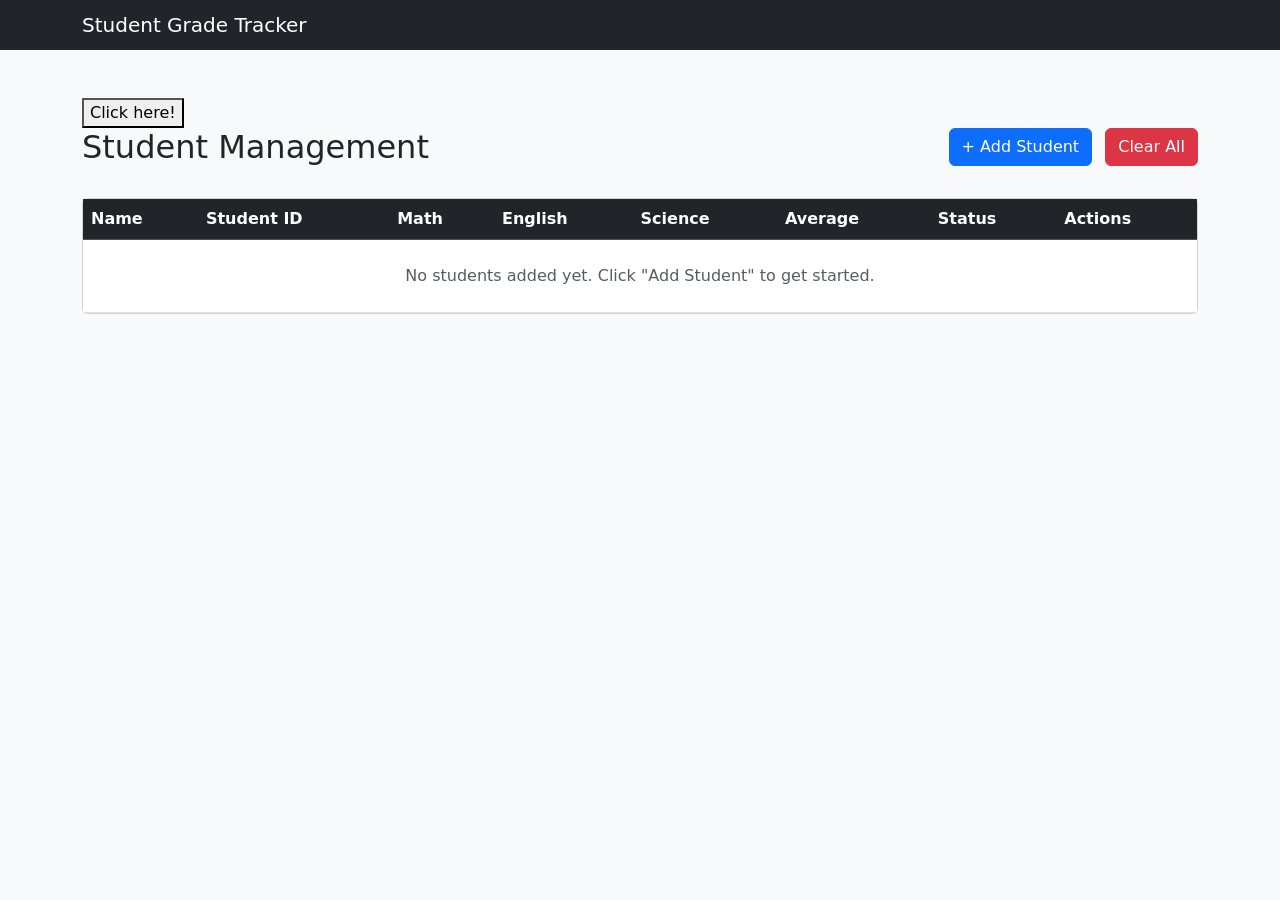
<file: index.html>
<!DOCTYPE html>
<html lang="en">
<head>
    <meta charset="UTF-8">
    <meta name="viewport" content="width=device-width, initial-scale=1.0">
    <title>Student Grade Tracker</title>
    <link href="https://cdn.jsdelivr.net/npm/bootstrap@5.3.0/dist/css/bootstrap.min.css" rel="stylesheet">
</head>
<body class="bg-light">
    <nav class="navbar navbar-dark bg-dark mb-5">
        <div class="container">
            <a class='navbar-brand mb-0 h1' href='index.html'>Student Grade Tracker</a>
        </div>
    </nav>

    <div class="container">
        <div class="row mb-4">

            <div>
                <button onclick="welcomeAlert()">Click here!</button>
            </div>

            <div class="col-md-8">
                <h2>Student Management</h2>
            </div>
            <div class="col-md-4 text-end">
                <a class='btn btn-primary' href='add-student.html'>+ Add Student</a>
                <button class="btn btn-danger ms-2" id="clearAllBtn">Clear All</button>
            </div>
        </div>

        <!-- Students Table -->
        <div class="card">
            <div class="table-responsive">
                <table class="table table-hover mb-0" id="studentsTable">
                    <thead class="table-dark">
                        <tr>
                            <th>Name</th>
                            <th>Student ID</th>
                            <th>Math</th>
                            <th>English</th>
                            <th>Science</th>
                            <th>Average</th>
                            <th>Status</th>
                            <th>Actions</th>
                        </tr>
                    </thead>
                    <tbody id="tableBody">
                        <tr>
                            <td colspan="9" class="text-center text-muted py-4">
                                No students added yet. Click "Add Student" to get started.
                            </td>
                        </tr>
                    </tbody>
                </table>
            </div>
        </div>
    </div>

    <script src="scripts/example.js"></script>

</body>
</html>
</file>
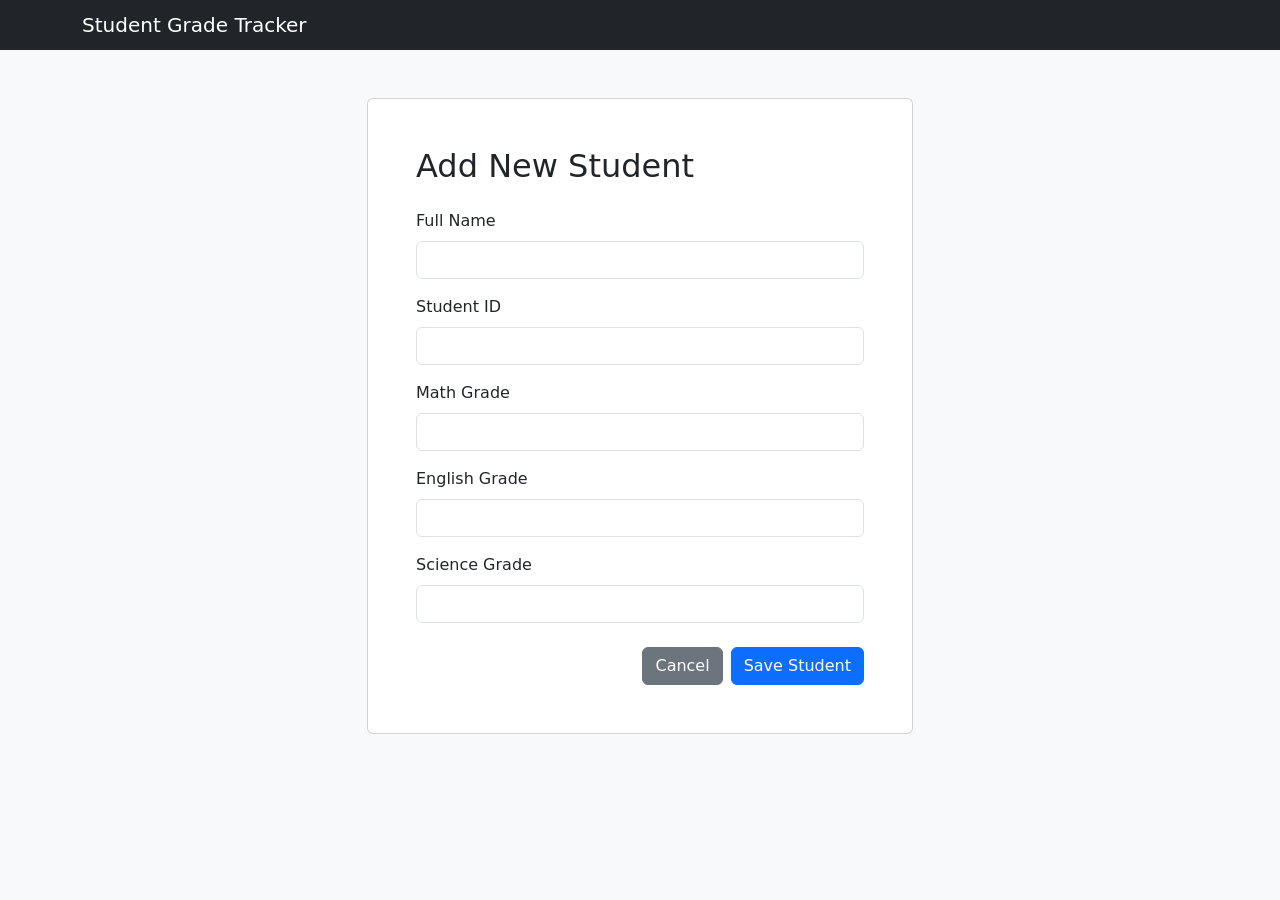
<file: add-student.html>
<!DOCTYPE html>
<html lang="en">
<head>
    <meta charset="UTF-8">
    <meta name="viewport" content="width=device-width, initial-scale=1.0">
    <title>Add Student - Student Grade Tracker</title>
    <link href="https://cdn.jsdelivr.net/npm/bootstrap@5.3.0/dist/css/bootstrap.min.css" rel="stylesheet">
</head>
<body class="bg-light">
    <nav class="navbar navbar-dark bg-dark mb-5">
        <div class="container">
            <a class='navbar-brand mb-0 h1' href='/'>Student Grade Tracker</a>
        </div>
    </nav>

    <div class="container">
        <div class="row justify-content-center">
            <div class="col-md-6">
                <div class="card">
                    <div class="card-body p-5">
                        <h2 class="card-title mb-4">Add New Student</h2>
                        <form id="addStudentForm">
                            <div class="mb-3">
                                <label for="studentName" class="form-label">Full Name</label>
                                <input type="text" class="form-control" id="studentName" required>
                            </div>
                            <div class="mb-3">
                                <label for="studentId" class="form-label">Student ID</label>
                                <input type="text" class="form-control" id="studentId" required>
                            </div>
                            <div class="mb-3">
                                <label for="mathGrade" class="form-label">Math Grade</label>
                                <input type="number" class="form-control" id="mathGrade" min="0" max="100" required>
                            </div>
                            <div class="mb-3">
                                <label for="englishGrade" class="form-label">English Grade</label>
                                <input type="number" class="form-control" id="englishGrade" min="0" max="100" required>
                            </div>
                            <div class="mb-3">
                                <label for="scienceGrade" class="form-label">Science Grade</label>
                                <input type="number" class="form-control" id="scienceGrade" min="0" max="100" required>
                            </div>
                            <div class="d-grid gap-2 d-md-flex justify-content-md-end mt-4">
                                <a class='btn btn-secondary' href='/'>Cancel</a>
                                <button type="submit" class="btn btn-primary" onclick="saveStudentInfo(event)">Save Student</button>
                            </div>
                        </form>
                    </div>
                </div>
            </div>
        </div>
    </div>

    <script src="scripts/add-student.js"></script>
</body>
</html>
</file>
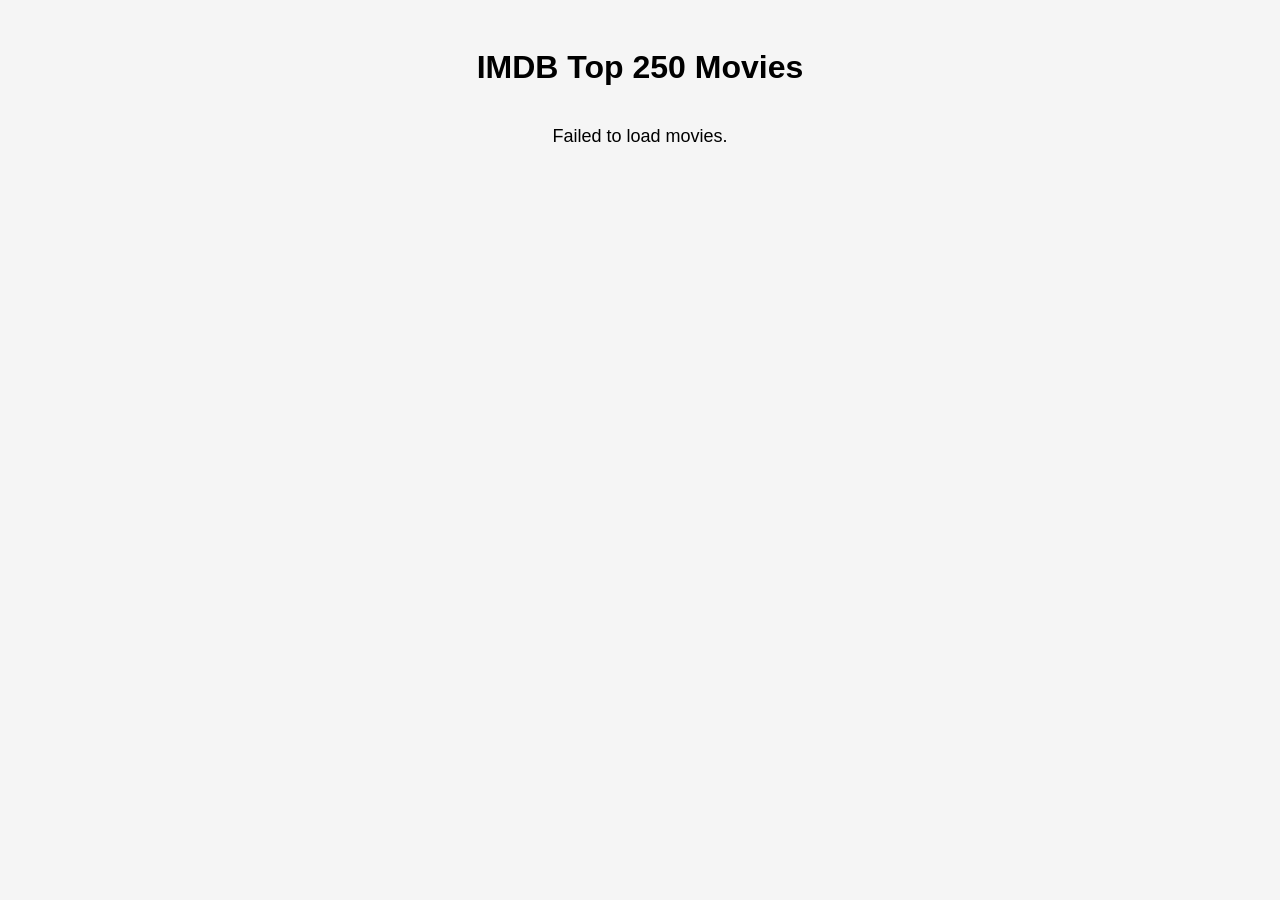
<file: ckasswork.html>
<!DOCTYPE html>
<html lang="en">
<head>
  <meta charset="UTF-8">
  <title>IMDB Top 250 Movies</title>
  <style>
    body { font-family: Arial, sans-serif; background: #f5f5f5; padding: 20px; }
    h1 { text-align: center; }
    #movies { display: flex; flex-wrap: wrap; gap: 20px; justify-content: center; }
    .movie-card {
      background: white; border-radius: 8px; box-shadow: 0 2px 6px rgba(0,0,0,0.1);
      width: 180px; padding: 10px; text-align: center;
    }
    .movie-card img { width: 100%; border-radius: 4px; }
    .movie-card h3 { font-size: 14px; margin: 8px 0 4px; }
    .movie-card p { font-size: 12px; color: #666; margin: 2px 0; }
    .rating { color: #f5c518; font-weight: bold; font-size: 14px; }
    #loading { text-align: center; font-size: 18px; margin-top: 40px; }
  </style>
</head>
<body>
  <h1>IMDB Top 250 Movies</h1>
  <div id="loading">Loading...</div>
  <div id="movies"></div>

  <script src="https://code.jquery.com/jquery-3.7.1.min.js"></script>
  <script src="scripts/classwork.js"></script>
</body>
</html>
</file>
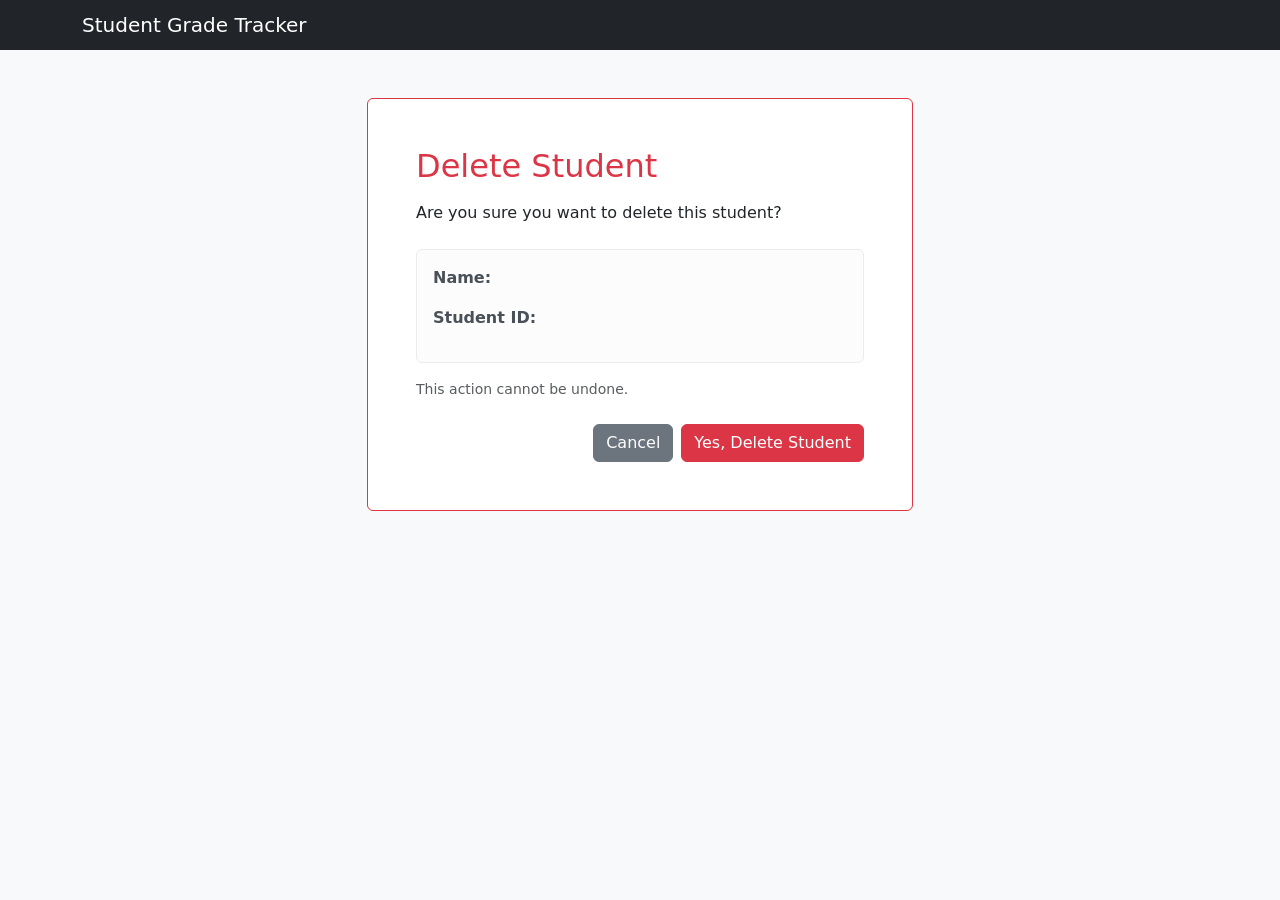
<file: delete-student.html>
<!DOCTYPE html>
<html lang="en">
<head>
    <meta charset="UTF-8">
    <meta name="viewport" content="width=device-width, initial-scale=1.0">
    <title>Delete Student - Student Grade Tracker</title>
    <link href="https://cdn.jsdelivr.net/npm/bootstrap@5.3.0/dist/css/bootstrap.min.css" rel="stylesheet">
</head>
<body class="bg-light">
    <nav class="navbar navbar-dark bg-dark mb-5">
        <div class="container">
            <a class='navbar-brand mb-0 h1' href='/'>Student Grade Tracker</a>
        </div>
    </nav>

    <div class="container">
        <div class="row justify-content-center">
            <div class="col-md-6">
                <div class="card border-danger">
                    <div class="card-body p-5">
                        <h2 class="card-title text-danger mb-3">Delete Student</h2>
                        <p class="mb-4">Are you sure you want to delete this student?</p>

                        <div class="alert alert-light" id="studentInfo">
                            <p><strong>Name:</strong> <span id="infoName"></span></p>
                            <p><strong>Student ID:</strong> <span id="infoId"></span></p>
                        </div>

                        <p class="text-muted small mb-4">This action cannot be undone.</p>

                        <div class="d-grid gap-2 d-md-flex justify-content-md-end">
                            <a class='btn btn-secondary' href='/'>Cancel</a>
                            <button type="button" class="btn btn-danger" id="confirmDeleteBtn">Yes, Delete Student</button>
                        </div>
                    </div>
                </div>
            </div>
        </div>
    </div>
</body>
</html>
</file>
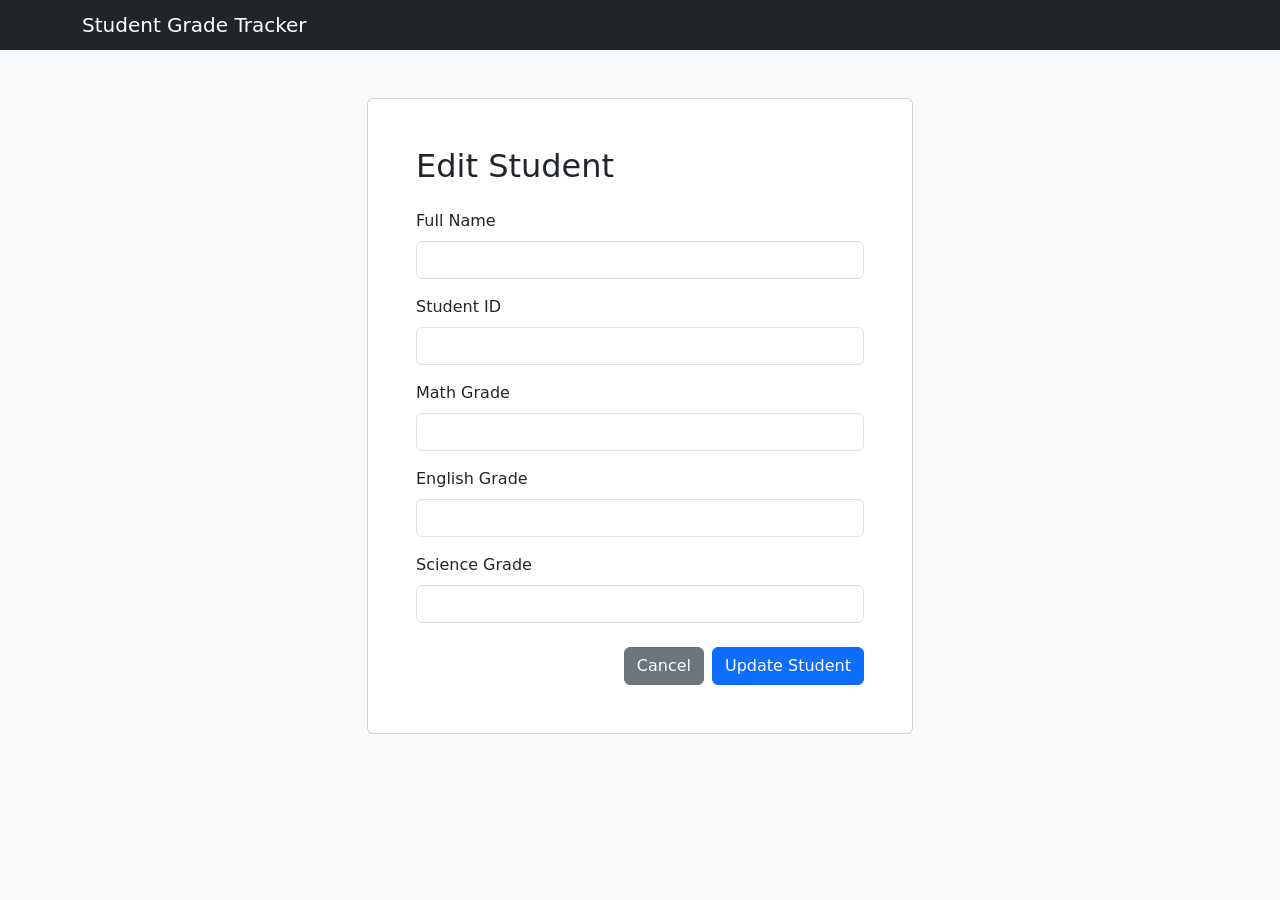
<file: edit-student.html>
<!DOCTYPE html>
<html lang="en">
<head>
    <meta charset="UTF-8">
    <meta name="viewport" content="width=device-width, initial-scale=1.0">
    <title>Edit Student - Student Grade Tracker</title>
    <link href="https://cdn.jsdelivr.net/npm/bootstrap@5.3.0/dist/css/bootstrap.min.css" rel="stylesheet">
</head>
<body class="bg-light">
    <nav class="navbar navbar-dark bg-dark mb-5">
        <div class="container">
            <a class='navbar-brand mb-0 h1' href='/'>Student Grade Tracker</a>
        </div>
    </nav>

    <div class="container">
        <div class="row justify-content-center">
            <div class="col-md-6">
                <div class="card">
                    <div class="card-body p-5">
                        <h2 class="card-title mb-4">Edit Student</h2>
                        <form id="editStudentForm">
                            <div class="mb-3">
                                <label for="studentName" class="form-label">Full Name</label>
                                <input type="text" class="form-control" id="studentName" required>
                            </div>
                            <div class="mb-3">
                                <label for="studentId" class="form-label">Student ID</label>
                                <input type="text" class="form-control" id="studentId" required>
                            </div>
                            <div class="mb-3">
                                <label for="mathGrade" class="form-label">Math Grade</label>
                                <input type="number" class="form-control" id="mathGrade" min="0" max="100" required>
                            </div>
                            <div class="mb-3">
                                <label for="englishGrade" class="form-label">English Grade</label>
                                <input type="number" class="form-control" id="englishGrade" min="0" max="100" required>
                            </div>
                            <div class="mb-3">
                                <label for="scienceGrade" class="form-label">Science Grade</label>
                                <input type="number" class="form-control" id="scienceGrade" min="0" max="100" required>
                            </div>
                            <div class="d-grid gap-2 d-md-flex justify-content-md-end mt-4">
                                <a class='btn btn-secondary' href='/'>Cancel</a>
                                <button type="submit" class="btn btn-primary">Update Student</button>
                            </div>
                        </form>
                    </div>
                </div>
            </div>
        </div>
    </div>
</body>
</html>
</file>
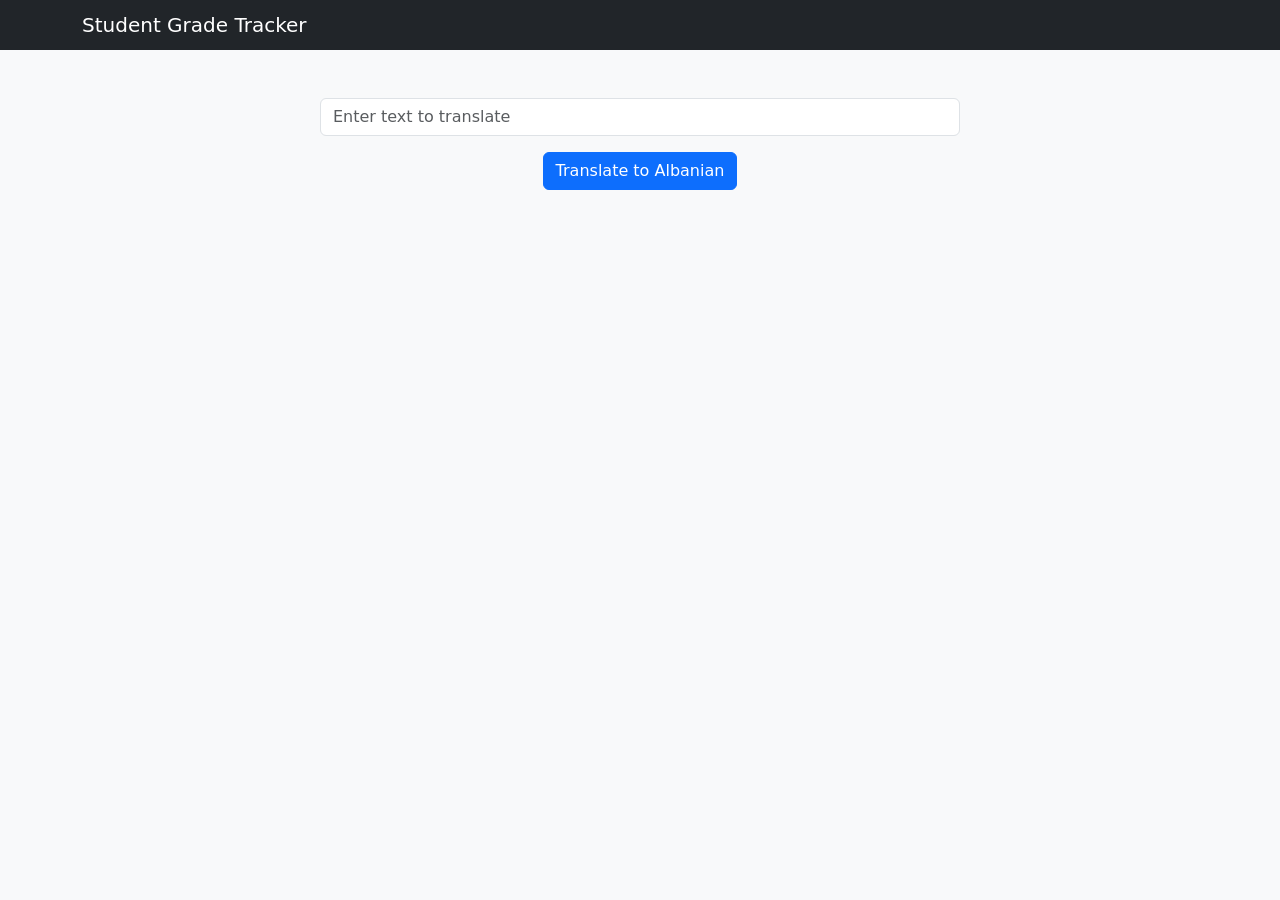
<file: google-translate.html>
<!DOCTYPE html>
<html lang="en">
<head>
    <meta charset="UTF-8">
    <meta name="viewport" content="width=device-width, initial-scale=1.0">
    <title>Student Grade Tracker</title>
    <link href="https://cdn.jsdelivr.net/npm/bootstrap@5.3.0/dist/css/bootstrap.min.css" rel="stylesheet">
</head>
<body class="bg-light">
    <nav class="navbar navbar-dark bg-dark mb-5">
        <div class="container">
            <a class='navbar-brand mb-0 h1' href='index.html'>Student Grade Tracker</a>
        </div>
    </nav>

    <input id="textToBeTranslated" type="text" class="form-control w-50 mx-auto mb-3" placeholder="Enter text to translate">
    <button id="translateBtn" class="btn btn-primary d-block mx-auto mb-3">Translate to Albanian</button>
    <div id="textTranslated" class="text-center"></div>


    <script src="https://cdnjs.cloudflare.com/ajax/libs/jquery/3.7.1/jquery.min.js" integrity="sha512-v2CJ7UaYy4JwqLDIrZUI/4hqeoQieOmAZNXBeQyjo21dadnwR+8ZaIJVT8EE2iyI61OV8e6M8PP2/4hpQINQ/g==" crossorigin="anonymous" referrerpolicy="no-referrer"></script>
    <script src="scripts/google-translate.js"></script>

</body>
</html>
</file>
